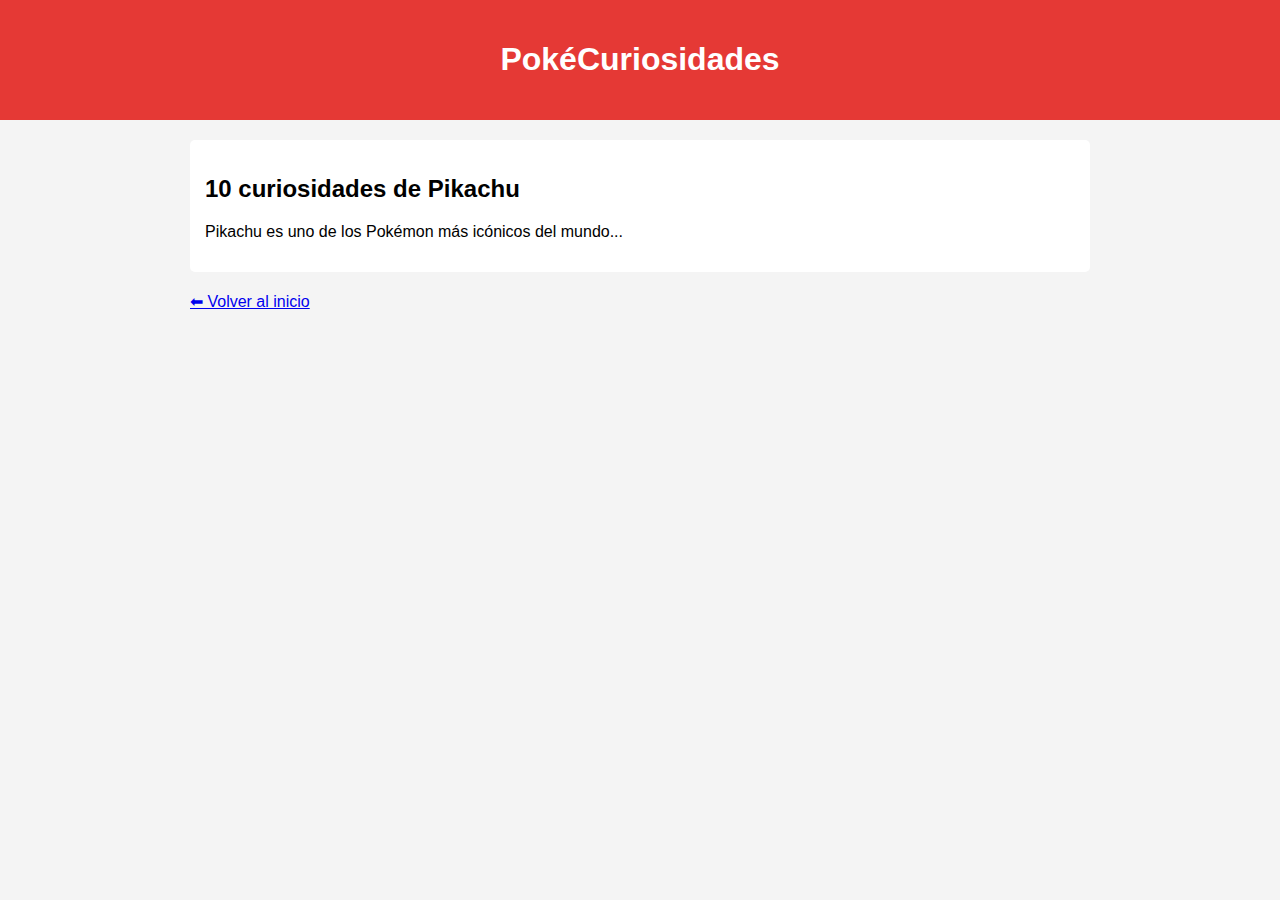
<file: post.html>
<!DOCTYPE html>
<html lang="es">
<head>
  <meta charset="UTF-8">
  <title>10 curiosidades de Pikachu</title>
  <link rel="stylesheet" href="css/styles.css">
</head>
<body>

<header>
  <h1>PokéCuriosidades</h1>
</header>

<main>
  <article>
    <h2>10 curiosidades de Pikachu</h2>
    <p>Pikachu es uno de los Pokémon más icónicos del mundo...</p>
  </article>

  <a href="index.html">⬅ Volver al inicio</a>
</main>

</body>
</html>
</file>
<file: css/styles.css>
body {
  font-family: Arial, sans-serif;
  background: #f4f4f4;
  margin: 0;
  padding: 0;
}

header {
  background: #e53935;
  color: white;
  padding: 20px;
  text-align: center;
}

main {
  max-width: 900px;
  margin: auto;
  padding: 20px;
}

article {
  background: white;
  padding: 15px;
  margin-bottom: 20px;
  border-radius: 5px;
}
</file>
